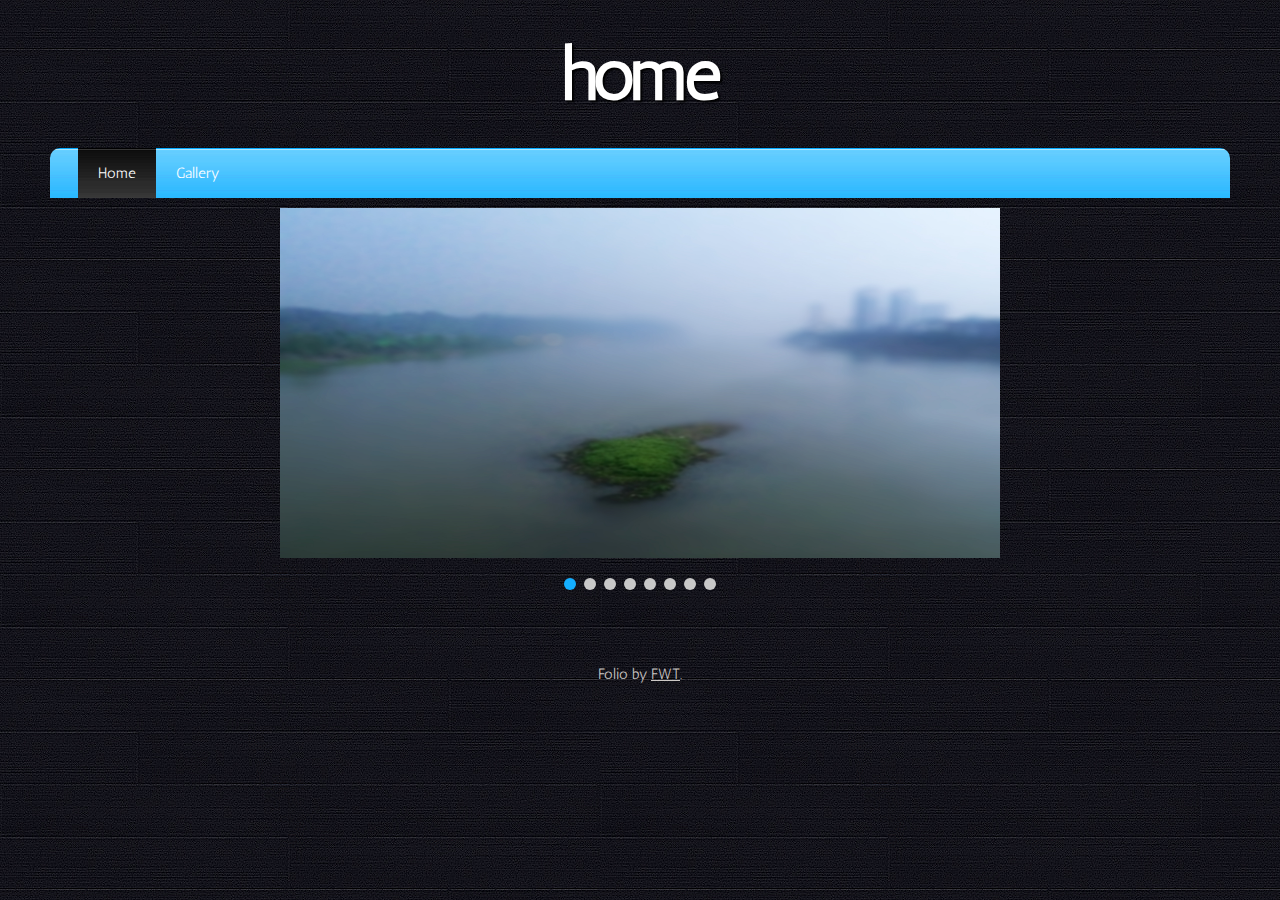
<file: index.html>
<!DOCTYPE html PUBLIC "-//W3C//DTD XHTML 1.0 Strict//EN" "http://www.w3.org/TR/xhtml1/DTD/xhtml1-strict.dtd">
<!--
	Folio by FWT
	www.freewebsitetemplat.es
	Photos by Fotogrph http://fotogrph.com/
	Released under the Creative Commons Attribution 3.0 License.
-->
<html xmlns="http://www.w3.org/1999/xhtml">
	<head>
		<meta http-equiv="content-type" content="text/html; charset=utf-8" />
		<meta name="description" content="" />
		<meta name="keywords" content="" />
		<title>Binrui SFAI</title>
		<link href="http://fonts.googleapis.com/css?family=Antic" rel="stylesheet" type="text/css" />
		<link rel="stylesheet" type="text/css" href="style.css" />
		
		<script type="text/javascript" src="js/jquery-1.7.1.min.js"></script>
		<script type="text/javascript" src="js/jquery.dropotron-1.0.js"></script>	
		<script type="text/javascript" src="js/jquery.slidertron-1.0.js"></script>
		<script type="text/javascript" src="js/jquery.poptrox-1.0.js"></script>
		
	</head>
	<body>
		<div id="outer">
		
			<div id="logo">
				<h1><a href="index.html">Home</a></h1>
			</div>
		
				
			<ul id="nav">
				<li class="first active">
					<a href="index.html">Home</a>
				</li>
				<li>
						
					<a href="#">Gallery</a>
							
					<ul>
						<li>
							<a href="#">My work</a>
							<ul>
								<li><a href="gif.html">Gif</a></li>
								<li><a href="Strangeness.html">Strangeness</a></li>
								<li><a href= "video.html">Video</a></li>
											
							</ul>
							<a href="practice.html">pracice</a>	
							
							
						</li>
					
					</ul>
								
				</li>
			
			</ul>


		<!-- ****************************************************************************************************************** -->

			<div id="slider">
				<div class="viewer">
					<ul class="reel">
						<li class="slide">
							
						
							
							<img src="images/1.jpg" width="720" height="360" />
						</li>
						<li class="slide">
						
							
							
							<img src="images/2.jpg" width="720" height="360"  />
						</li>
						<li class="slide">
							
							
						
							<img src="images/3.jpg" width="720" height="360" />
						</li>
						<li class="slide">
						
						
							
							<img src="images/4.jpg" width="720" height="360"/>
						</li>
						<li class="slide">
							
						
							
							<img src="images/5.jpg" width="720" height="360" />
						</li>
						<li class="slide">
						
							
							<img src="images/6.jpg" width="720" height="360" />
						</li>
						<li class="slide">
							
							
						
							<img src="images/7.jpg" width="720" height="360" />
						</li>
						<li class="slide">
							
							
							
							<img src="images/8.jpg" width="720" height="360"  />
						</li>
					</ul>
				</div>
				
				<ul class="indicator">
					<li class="active">1</li>
					<li>2</li>
					<li>3</li>
					<li>4</li>
					<li>5</li>
					<li>6</li>
					<li>7</li>
					<li>8</li>
				</ul>
				
			</div>
			
			<script type="text/javascript">
				$('#slider').slidertron({
					viewerSelector: '.viewer',
					reelSelector: '.viewer .reel',
					slidesSelector: '.viewer .reel .slide',
					advanceDelay: 3000,
					speed: 'slow',
					navPreviousSelector: '.previous-button',
					navNextSelector: '.next-button',
					indicatorSelector: '.indicator li',
					slideLinkSelector: '.link'
				});
			</script>

		<!-- ****************************************************************************************************************** -->			

				
				

			
		
		</div>
		<div id="copyright">
			Folio by <a href="http://www.freewebtemplates.com">FWT</a>. 
		</div>
		
		<script type="text/javascript">
			$('#nav').dropotron();
		</script>	
		
			<script type="text/javascript">
				$('.gallery').poptrox({
					overlayColor: '#222222',
					overlayOpacity: 0.75,
					popupCloserText: 'Close',
					usePopupCaption: true,
					usePopupDefaultStyling: false
				});
			</script>
			
	</body>
</html>
</file>
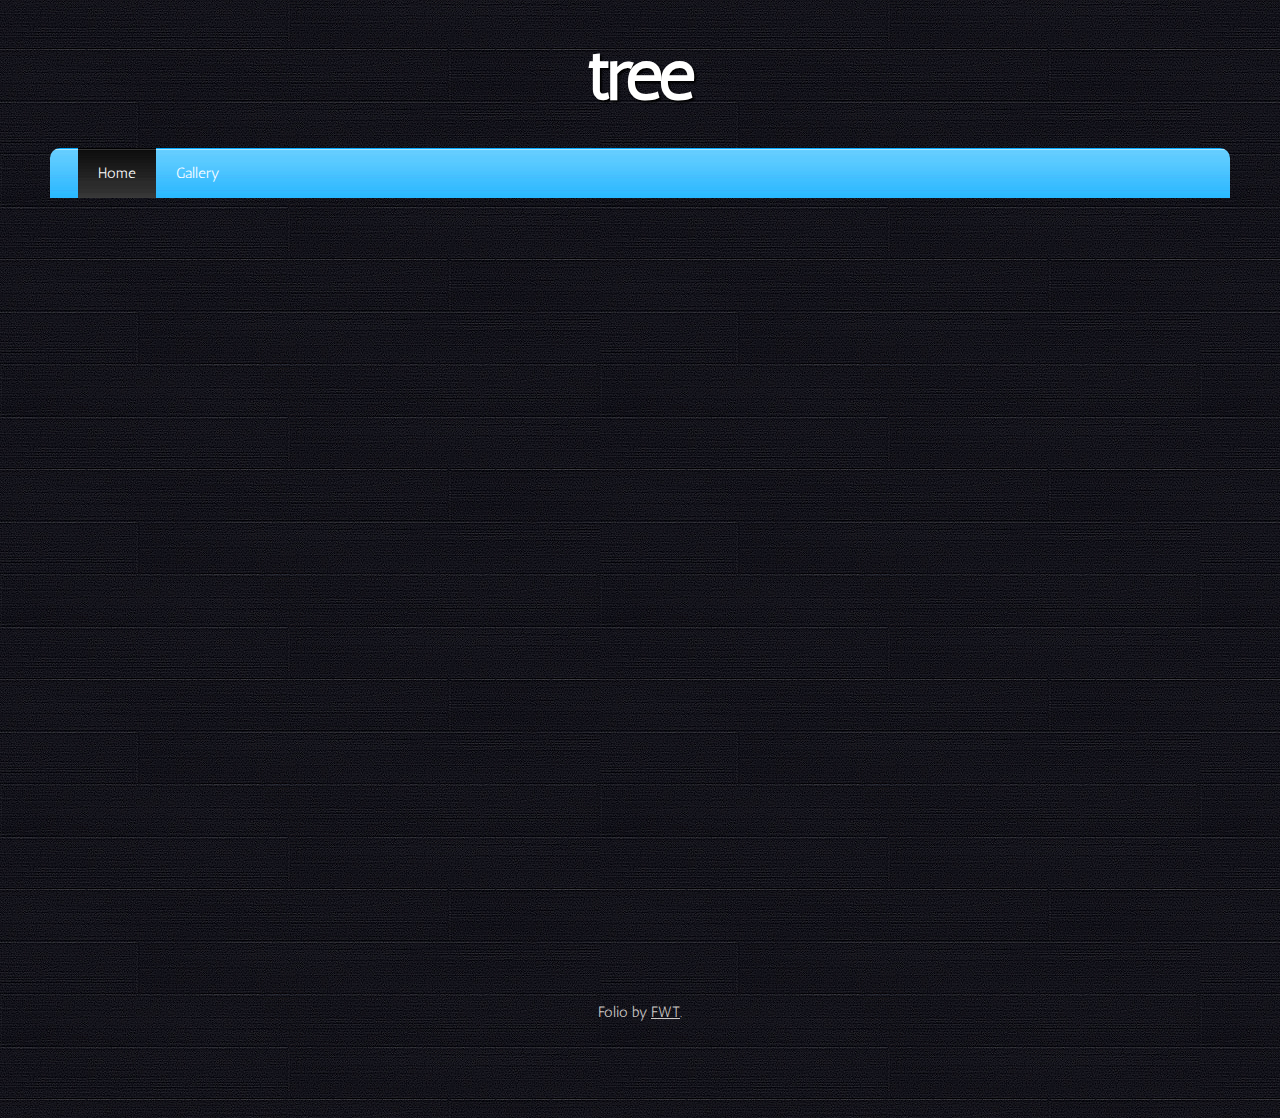
<file: New.html>
<!DOCTYPE html PUBLIC "-//W3C//DTD XHTML 1.0 Strict//EN" "http://www.w3.org/TR/xhtml1/DTD/xhtml1-strict.dtd">
<!--
	Folio by FWT
	www.freewebsitetemplat.es
	Photos by Fotogrph http://fotogrph.com/
	Released under the Creative Commons Attribution 3.0 License.
-->
<html xmlns="http://www.w3.org/1999/xhtml">
	<head>
		<meta http-equiv="content-type" content="text/html; charset=utf-8" />
		<meta name="description" content="" />
		<meta name="keywords" content="" />
		<title>Binrui SFAI</title>
		<link href="http://fonts.googleapis.com/css?family=Antic" rel="stylesheet" type="text/css" />
		<link rel="stylesheet" type="text/css" href="style.css" />
		
		<script type="text/javascript" src="js/jquery-1.7.1.min.js"></script>
		<script type="text/javascript" src="js/jquery.dropotron-1.0.js"></script>	
		<script type="text/javascript" src="js/jquery.slidertron-1.0.js"></script>
		<script type="text/javascript" src="js/jquery.poptrox-1.0.js"></script>
		
	</head>
	<body>
		<div id="outer">
		
			<div id="logo">
				<h1><a href="#">Tree</a></h1>
			</div>
		
				
			<ul id="nav">
				<li class="first active">
					<a href="index.html">Home</a>
				</li>
				<li>
						
					<a href="#">Gallery</a>
							
					<ul>
						<li>
							<a href="#">My work</a>
							<ul>
								<li><a href="gif.html">Gif</a></li>
								<li><a href="SFAI.html">SFAI</a></li>
								<li><a href= "video.html">Video</a></li>
								<li><a href= "kinect.html">Interactive</li>
							</ul>
							<a href="practice.html">pracice</a>	
						</li>
						
						
					</ul>
								
				</li>
			
			</ul>


		<!-- ****************************************************************************************************************** -->

			
			
			

		<!-- ****************************************************************************************************************** -->			
            
					
			<div id="main">
			
				<ul class="gallery">
			
				
				<iframe width="1280" height="720" src="https://www.youtube.com/embed/sfuKsv36s48" frameborder="0" allowfullscreen></iframe>
			
				</ul>
								
				<br class="clear" />
				
			</div>
				

			
		
		</div>
		<div id="copyright">
			Folio by <a href="http://www.freewebtemplates.com">FWT</a>. 
		</div>
		
		<script type="text/javascript">
			$('#nav').dropotron();
		</script>	
		
			<script type="text/javascript">
				$('.gallery').poptrox({
					overlayColor: '#222222',
					overlayOpacity: 0.75,
					popupCloserText: 'Close',
					usePopupCaption: true,
					usePopupDefaultStyling: false
				});
			</script>
			
	</body>
</html>
</file>
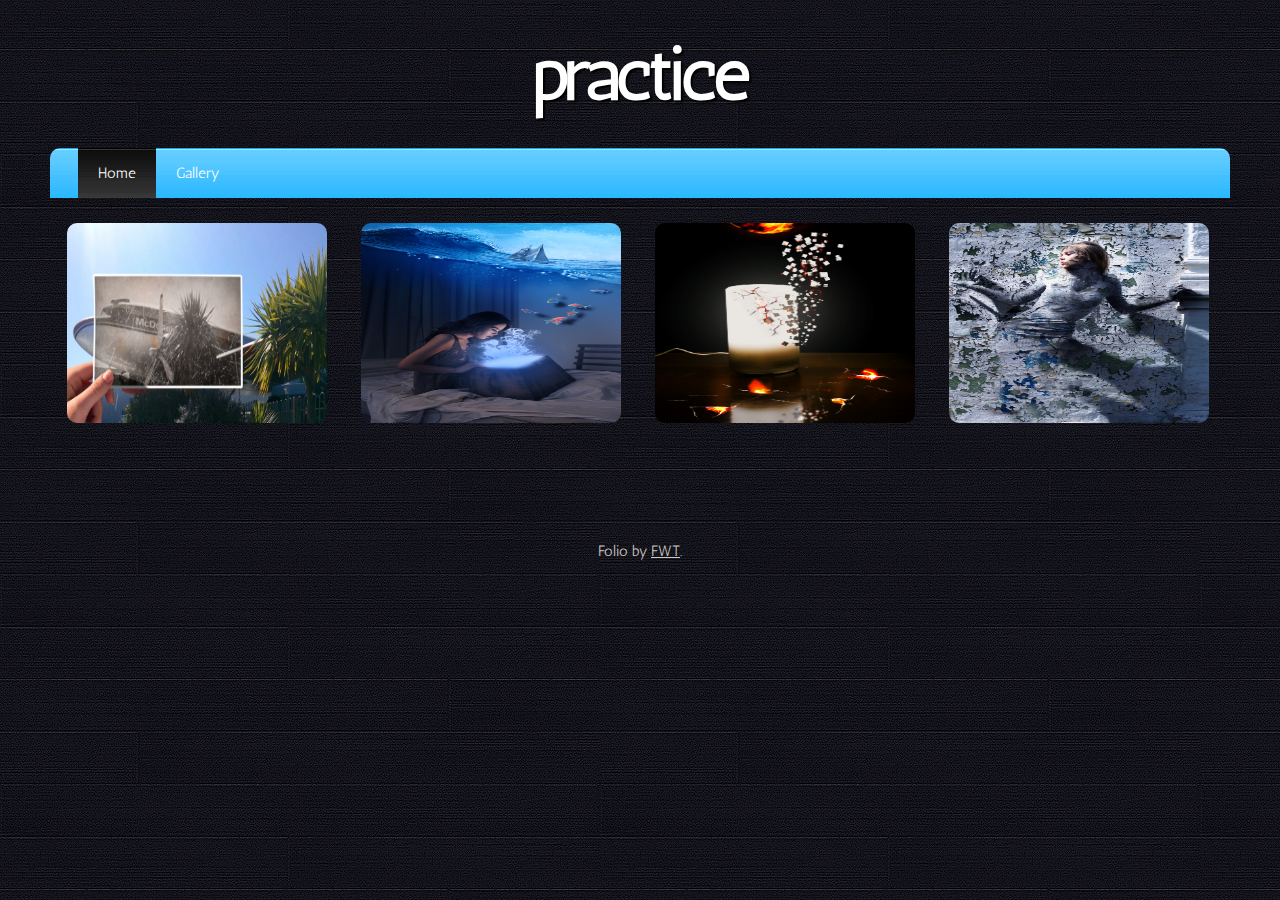
<file: practice.html>
<!DOCTYPE html PUBLIC "-//W3C//DTD XHTML 1.0 Strict//EN" "http://www.w3.org/TR/xhtml1/DTD/xhtml1-strict.dtd">
<!--
	Folio by FWT
	www.freewebsitetemplat.es
	Photos by Fotogrph http://fotogrph.com/
	Released under the Creative Commons Attribution 3.0 License.
-->
<html xmlns="http://www.w3.org/1999/xhtml">
	<head>
		<meta http-equiv="content-type" content="text/html; charset=utf-8" />
		<meta name="description" content="" />
		<meta name="keywords" content="" />
		<title>Binrui SFAI</title>
		<link href="http://fonts.googleapis.com/css?family=Antic" rel="stylesheet" type="text/css" />
		<link rel="stylesheet" type="text/css" href="style.css" />
		
		<script type="text/javascript" src="js/jquery-1.7.1.min.js"></script>
		<script type="text/javascript" src="js/jquery.dropotron-1.0.js"></script>	
		<script type="text/javascript" src="js/jquery.slidertron-1.0.js"></script>
		<script type="text/javascript" src="js/jquery.poptrox-1.0.js"></script>
		
	</head>
	<body>
		<div id="outer">
		
			<div id="logo">
				<h1><a href="#">Practice</a></h1>
			</div>
		
				
			<ul id="nav">
				<li class="first active">
					<a href="index.html">Home</a>
				</li>
				<li>
						
					<a href="#">Gallery</a>
							
					<ul>
						<li>
							<a href="#">My work</a>
							<ul>
								<li><a href="gif.html">Gif</a></li>
								<li><a href="SFAI.html">SFAI</a></li>
									<li><a href= "video.html">Video</a></li>
								<li><a href= "kinect.html">Interactive Demo</li>
								
							</ul>
							<a href="practice.html">pracice</a>	
						</li>
					        
					</ul>
								
				</li>
			
			</ul>


		<!-- ****************************************************************************************************************** -->

			
			
			

		<!-- ****************************************************************************************************************** -->			
            
					
			<div id="main">
			
				<ul class="gallery">
				
					

					<li>
						
						<a href="images/practice/2.jpg"><img class="top" src="images/practice/2.jpg" width="260" height="200"  alt="" /></a>
						<p>
							
						</p>
					</li>

				    
                    <li>
						
						<a href="images/practice/3.jpg"><img class="top" src="images/practice/3.jpg" width="260" height="200"  alt="" /></a>
						<p>
							
						</p>
					</li>
                    
                    <li>
						
						<a href="images/practice/4.jpg"><img class="top" src="images/practice/4.jpg" width="260" height="200"  alt="" /></a>
						<p>
							
						</p>
					</li>
                    
                      <li>
						
						<a href="images/practice/5.jpg"><img class="top" src="images/practice/5.jpg" width="260" height="200"  alt="" /></a>
						<p>
							
						</p>
					</li>
                    
                     

					
				</ul>

				<br class="clear" />
				
			</div>
				

			
		
		</div>
		<div id="copyright">
			Folio by <a href="http://www.freewebtemplates.com">FWT</a>. 
		</div>
		
		<script type="text/javascript">
			$('#nav').dropotron();
		</script>	
		
			<script type="text/javascript">
				$('.gallery').poptrox({
					overlayColor: '#222222',
					overlayOpacity: 0.75,
					popupCloserText: 'Close',
					usePopupCaption: true,
					usePopupDefaultStyling: false
				});
			</script>
			
	</body>
</html>
</file>
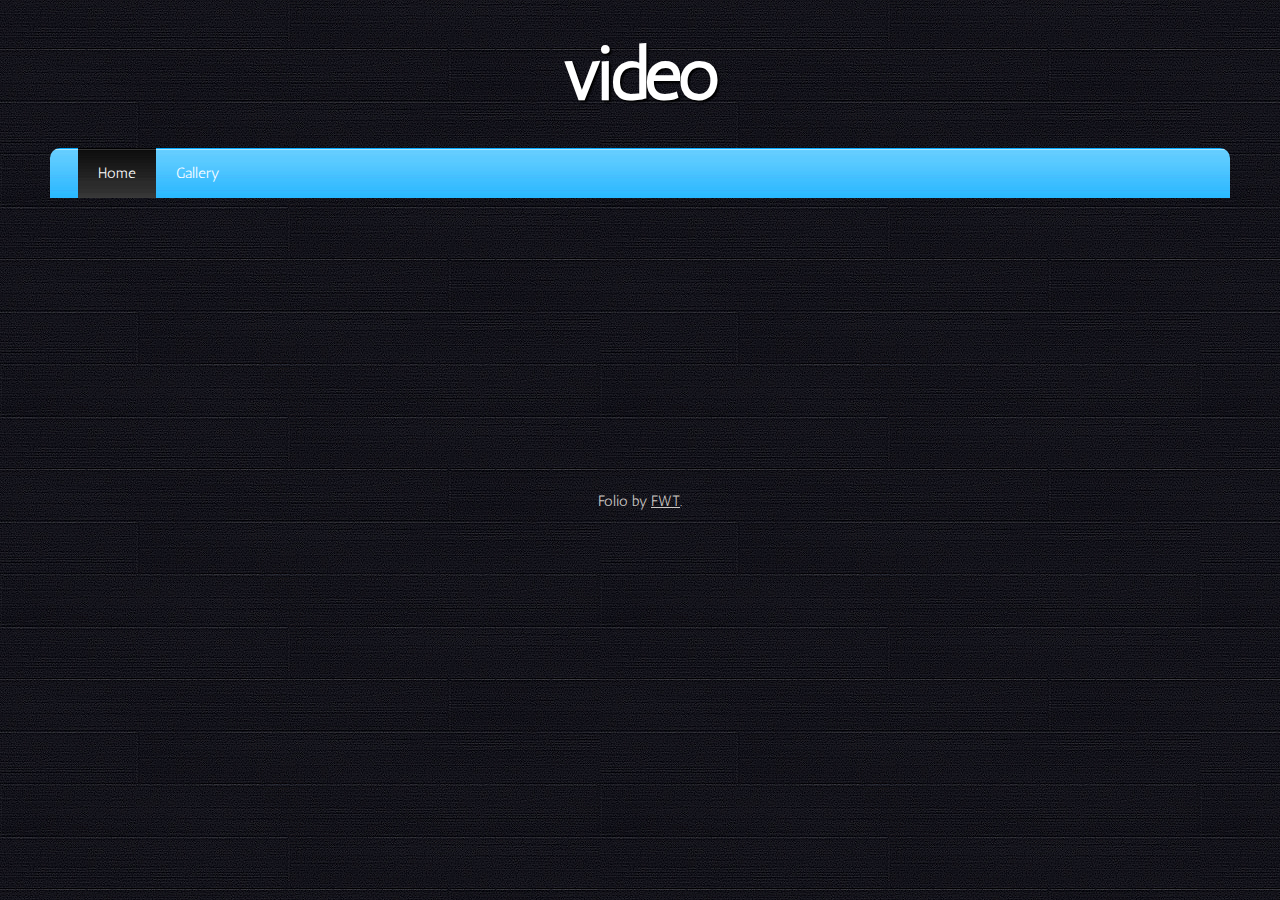
<file: video.html>
<!DOCTYPE html PUBLIC "-//W3C//DTD XHTML 1.0 Strict//EN" "http://www.w3.org/TR/xhtml1/DTD/xhtml1-strict.dtd">
<!--
	Folio by FWT
	www.freewebsitetemplat.es
	Photos by Fotogrph http://fotogrph.com/
	Released under the Creative Commons Attribution 3.0 License.
-->
<html xmlns="http://www.w3.org/1999/xhtml">
	<head>
		<meta http-equiv="content-type" content="text/html; charset=utf-8" />
		<meta name="description" content="" />
		<meta name="keywords" content="" />
		<title>Binrui SFAI</title>
		<link href="http://fonts.googleapis.com/css?family=Antic" rel="stylesheet" type="text/css" />
		<link rel="stylesheet" type="text/css" href="style.css" />
		
		<script type="text/javascript" src="js/jquery-1.7.1.min.js"></script>
		<script type="text/javascript" src="js/jquery.dropotron-1.0.js"></script>	
		<script type="text/javascript" src="js/jquery.slidertron-1.0.js"></script>
		<script type="text/javascript" src="js/jquery.poptrox-1.0.js"></script>
		
	</head>
	<body>
		<div id="outer">
		
			<div id="logo">
				<h1><a href="#">Video</a></h1>
			</div>
		
				
			<ul id="nav">
				<li class="first active">
					<a href="index.html">Home</a>
				</li>
				<li>
						
					<a href="#">Gallery</a>
							
					<ul>
						<li>
							<a href="#">My work</a>
							<ul>
								<li><a href="gif.html">Gif</a></li>
								<li><a href="Strangeness.html">Strangeness</a></li>
								<li><a href= "video.html">Video</a></li>
							
							</ul>
							<a href="practice.html">pracice</a>	
						</li>
						
						
					</ul>
								
				</li>
			
			</ul>


		<!-- ****************************************************************************************************************** -->

			
			
			

		<!-- ****************************************************************************************************************** -->			
            
					
			<div id="main">
			
				<ul class="gallery">
			
				<li>
				<iframe width="260" height="200" src="https://www.youtube.com/embed/sfuKsv36s48" frameborder="0" allowfullscreen></iframe>
				</li>
					
<!-- 				<li>
				<iframe width="260" height="200" src="https://www.youtube.com/embed/XccBAhRuTgo"  allowfullscreen></iframe>
				</li>	
				</ul> -->
								
				<br class="clear" />
				
			</div>
				

			
		
		</div>
		<div id="copyright">
			Folio by <a href="http://www.freewebtemplates.com">FWT</a>. 
		</div>
		
		<script type="text/javascript">
			$('#nav').dropotron();
		</script>	
		
			<script type="text/javascript">
				$('.gallery').poptrox({
					overlayColor: '#222222',
					overlayOpacity: 0.75,
					popupCloserText: 'Close',
					usePopupCaption: true,
					usePopupDefaultStyling: false
				});
			</script>
			
	</body>
</html>
</file>
<file: style.css>
/*
	Folio by FWT
	www.freewebsitetemplat.es
	Photos by Fotogrph http://fotogrph.com/
	Released under the Creative Commons Attribution 3.0 License.
*/

* {
	margin: 0;
	padding: 0;
}

a {
	text-decoration: underline;
	color: #53B4FD;
}

a:hover {
	text-decoration: none;
}

body {
	font-size: 11pt;
	line-height: 1.75em;
	background: #36271B url(images/bg.jpg);
	color: #CDC9C6;
	text-align: justify;
}

body,input {
	font-family: Antic, sans-serif;
}

br.clear {
	clear: both;
}

form {
	margin: 0;
	padding: 0;
}

h1,h2,h3,h4 {
	text-transform: lowercase;
}

h2 {
	font-size: 2.25em;
}

h2,h3,h4 {
	margin-bottom: 1em;
	font-family: Antic, sans-serif;
	color: #FFF;
}

h3 {
	font-size: 1.75em;
}

h4 {
	font-size: 1.5em;
}

img.left {
	float: left;
	margin: 8px 20px 20px 0;
}

img.top {
	margin: 8px 0 20px 0;
}

p {
	margin-bottom: 1.5em;
}

ul {
	margin-bottom: 1.5em;
	list-style: none;
}

ul h4 {
	margin-bottom: 0.35em;
}

#outer {
	margin: 0 auto;
	width: 1180px;
}

#banner {
	position: relative;
	padding: 0;
	height: 350px;
	width: 1180px;
	margin: 0;
	background: #000;
}

/* /////////////////////////////////////////////////////////////////////////// 
// Logo
/////////////////////////////////////////////////////////////////////////// */

	#logo {

		line-height: 68px;
		margin: 40px 0 0 0;
		
	}

	#logo a {
		text-decoration: none;
		color: #FFF;
	}

	#logo h1 {
		font-size: 5em;
		letter-spacing: -3px;
		text-shadow: 2px 2px 2px #000;
		font-family: Antic, sans-serif;
		text-align: center;
	}
	
/* /////////////////////////////////////////////////////////////////////////// 
// Nav
/////////////////////////////////////////////////////////////////////////// */

	#nav {
		padding: 0 28px;
		width: 1124px;
		height: 50px;
		line-height: 50px;
		margin: 40px 0 0 0;
		background: url(images/linkbg.jpg);
		font-family: Antic, sans-serif;
		list-style: none;
		border-radius: 10px 10px 0 0;
	}
			
			#nav > li
			{
				float: left;
				padding: 0;
				margin: 0;
			}

			#nav > li.active
			{
				background: url(images/linkbg2.jpg);
				color: #fff;
			}
			
			#nav > li a {
				color: #FFF;
				text-decoration: none;
				padding: 0 20px;
			}
			
			.dropotron li.opener
			{

			}
			
			.dropotron li.opener a 
			{
				background: url(images/arrow.png) no-repeat right center;
			}

			.dropotron li.opener li a 
			{
				background: none;
			}
			
			.dropotron
			{
				width: 180px;
				padding: 0px;
				color: #fff;
				list-style: none;
			}

			.dropotron a
			{
				padding: 0 20px;
				line-height: 50px;
				color: #FFF;
				text-decoration: none;
			}

			.dropotron li
			{
				padding: 0;
				margin: 0;
				background: url(images/linkbg2.jpg) repeat-x top left;
			}
			
			.dropotron li:hover, .dropotron li.active
			{
				background: url(images/linkbg.jpg) repeat-x top left;
			}	
	
	
		
#copyright {
	margin: 0 0 16px 0;
	padding: 48px 0 76px 0;
	text-align: center;
}

#copyright a {
	color: #CDC9C6;
}

/* /////////////////////////////////////////////////////////////////////////// 
// Gallery
/////////////////////////////////////////////////////////////////////////// */

	.gallery {
		list-style: none;
		margin: 0;
		padding: 0;
	}
	
	.gallery li {
		width: 260px;
		float: left;
		padding:17px;
		position: relative;
	}
	
	.gallery h3 {
		position: absolute;
		top: 190px;
		background: url(images/linkbg.jpg) repeat-x top left;
		padding: 5px;
		opacity: 0.85;
		width: 250px;
		text-align: center;
		border-radius: 0 0 10px 10px;
	}
	
	.gallery img {
		border-radius: 10px;
	}
	


.poptrox-popup
{
	background: #111111;
	border-radius: 8px;
	padding: 20px 20px 60px 20px;
	color: #aaaaaa;
}

	.poptrox-popup .closer
	{
		position: absolute;
		width: 80px;
		height: 30px;
		bottom: 15px;
		right: 20px;
		background: url(images/linkbg.jpg) repeat-x top left;
		color: #ffffff;
		text-align: center;
		text-decoration: none;
		outline: 0;
		border-radius: 8px;
		line-height: 30px;
		text-shadow: 0 1px 1px #003A6C;
	}

	.poptrox-popup .closer:hover
	{
		background: #2094E6;
	}

	.poptrox-popup .caption
	{
		position: absolute;
		bottom: 0;
		left: 0;
		height: 60px;
		line-height: 60px;
		padding: 0 20px 0 20px;
	}



/* /////////////////////////////////////////////////////////////////////////// 
// Slider
/////////////////////////////////////////////////////////////////////////// */

#slider {
	margin: 0 auto;
	width: 720px;
	position: relative;
    left:;
    top:10px
}

	#slider .button {
		display: inline-block;
		background: #0074C6;
		color: #ffffff;
		text-align: center;
		line-height: 50px;
		height: 50px;
		text-decoration: none;
		outline: 0;
		border-radius: 8px;
		font-size: 1.25em;
		border-bottom: solid 2px #0054A6;
		text-shadow: 0 1px 1px #003A6C;
	}

	#slider .button:hover {
		background: #2094E6;
	}

	#slider .viewer {
		width: 1180px;
		height: 350px;
		margin: 0 auto;
		overflow: hidden;
	}

		#slider .viewer .reel {
			display: none;
			height: 350px;
		}

		#slider .viewer .reel .slide {
			position: relative;
			width: 1180px;
			height: 350px;
		}

			#slider .viewer .reel h2 {
				position: absolute;
				bottom: 40px;
				left: 0;
				width: 100%;
				height: 80px;
				line-height: 80px;
				background: url(images/linkbg2.jpg);
				text-align: center;
				opacity: 0.85;
				font-weight: normal;
				color: #ffffff;
				font-size: 2.25em;
				margin: 0;
			}

			#slider .viewer .reel p {
				position: absolute;
				bottom: 0;
				left: 0;
				margin: 0;
				width: 100%;
				height: 40px;
				line-height: 40px;
				background: url(images/linkbg.jpg);
				text-align: center;
				opacity: 0.85;
				font-weight: normal;
				color: #fff;
				font-size: 1.1em;
			}

	#slider .previous-button {
		position: absolute;
		top: 180px;
		left: 65px;
		width: 50px;
	}

	#slider .next-button {
		position: absolute;
		top: 180px;
		right: 65px;
		width: 50px;
	}



		#slider .indicator {
			list-style: none;
			padding: 0;
			margin: 20px auto;
			text-align: center;
		}

			#slider .indicator li {
				display: inline-block;
				width: 12px;
				height: 12px;
				text-indent: -9999em;
				background: #c8c8c8;
				margin: 0 2px;
				border-radius: 8px;
				padding: 0;
			}

			#slider .indicator li.active {
				background: url(images/linkbg.jpg) bottom left;
			}
</file>
